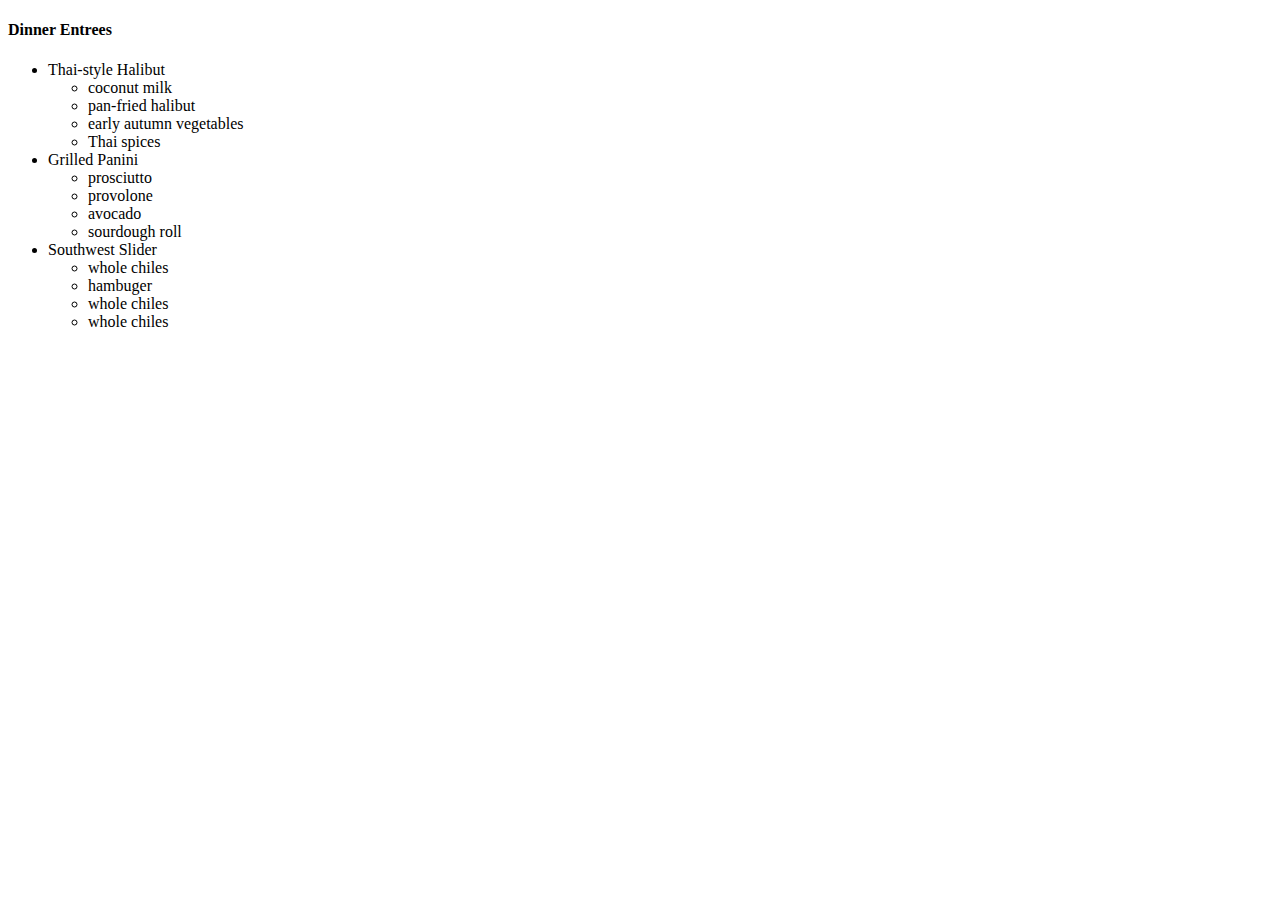
<file: public_html/partials/eatery/index.html>
<!doctype html>
<html>
<body>
<div id="menu_wrapper">
    <div class="left_col">
        <h4>Dinner Entrees</h4>
        <ul class="menu_entrees">
            <li>Thai-style Halibut
                <ul class="menu_list">
                    <li>coconut milk</li>
                    <li>pan-fried halibut</li>
                    <li>early autumn vegetables</li>
                    <li>Thai spices</li>
                </ul>
            </li> <!-- Thai-style Halibut -->
            <li>Grilled Panini
                <ul class="menu_list">
                    <li>prosciutto</li>
                    <li>provolone</li>
                    <li>avocado</li>
                    <li>sourdough roll</li>
                </ul>
            </li> <!-- Grilled Panini -->
            <li>Southwest Slider
                <ul class="menu_lst">
                    <li>whole chiles</li>
                    <li>hambuger</li>
                    <li>whole chiles</li>
                    <li>whole chiles</li>
                </ul>
            </li> <!-- Southwest Slider -->
        </ul>
    </div> <!-- left_col -->
</div> <!-- menu_wraper -->
</body>
</html>
</file>
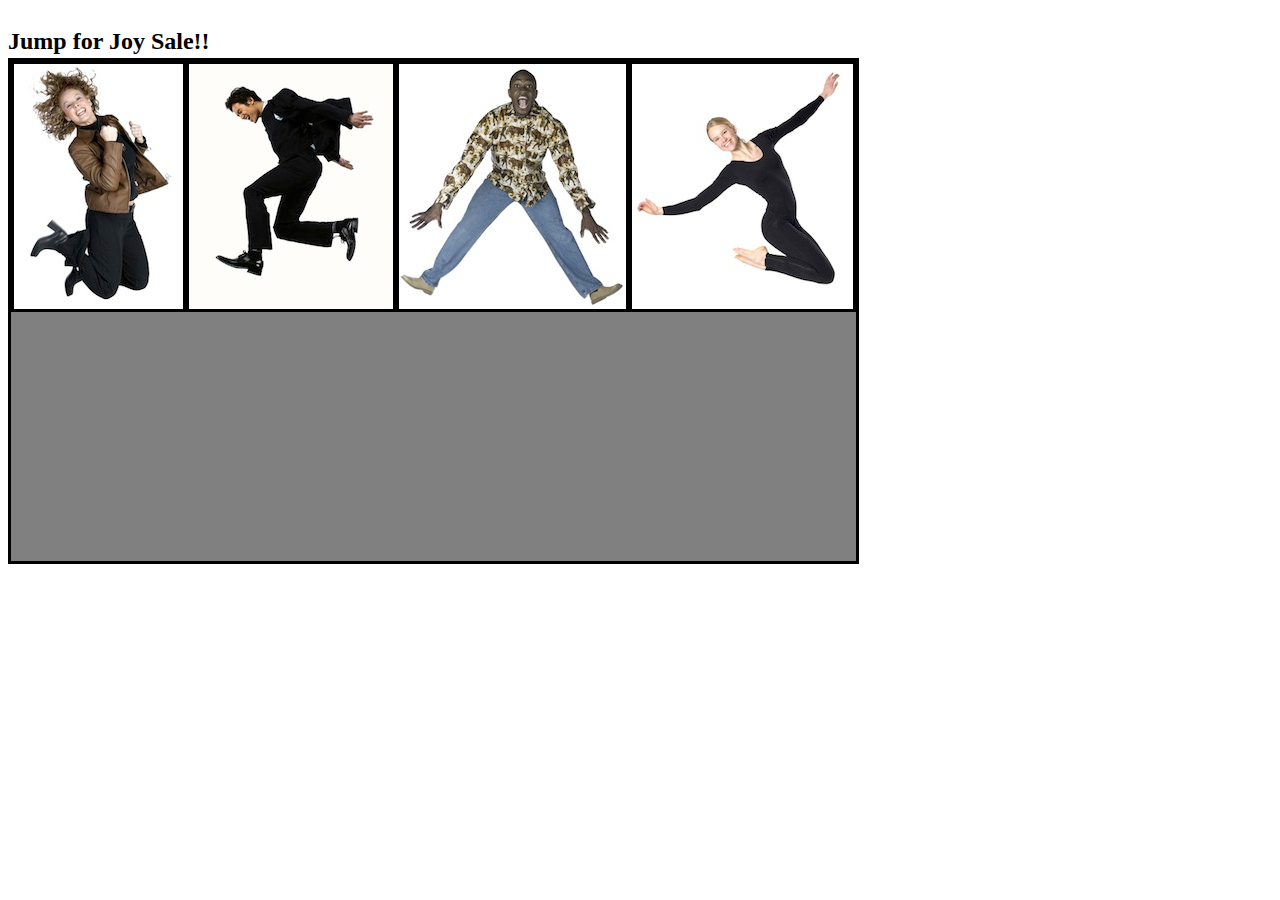
<file: public_html/partials/jumpForJoy/index.html>
<!doctype html>
<html>
    <head>
        <title>Jump for Joy</title>
        <link rel="stylesheet" href="../../css/jumpForJoy/jumpForJoy.css">
        <link content="Hello World" href="images/jump1.jpg">
    </head>
    <body>
    <div id="header">
        <h2>Jump for Joy Sale!!</h2>
    </div>
    <div id="main">
        <div class="guess_box"><img src="images/jump1.jpg"></div>
        <div class="guess_box"><img src="images/jump2.jpg"></div>
        <div class="guess_box"><img src="images/jump3.jpg"></div>
        <div class="guess_box"><img src="images/jump4.jpg"></div>
    </div>
    <script src="../../libs/jquery-1.5.2.min.js"></script>
    <script src="../../js/jumpForJoy/jumpForJoyGlobalVariables.js"></script>
    <script src="../../js/jumpForJoy/index.js"></script>
    </body>
</html>
</file>
<file: public_html/css/jumpForJoy/jumpForJoy.css>
div {
    float: left;
    height: 245px;;
    text-align: left;
    border: solid #000 3px;
}

#header {
    width: 100%;
    border: 0px;
    height: 50px;
}

#main {
    background-color: grey;
    height: 500px;
}

.guess_box {
    height: 245px;
}

.my_hover {
    border: solid #0000ff 3px;
}

.discount {
    border: solid #00ff00 3px;
}

.no_discount {
    border: solid #ff0000;
}
</file>
